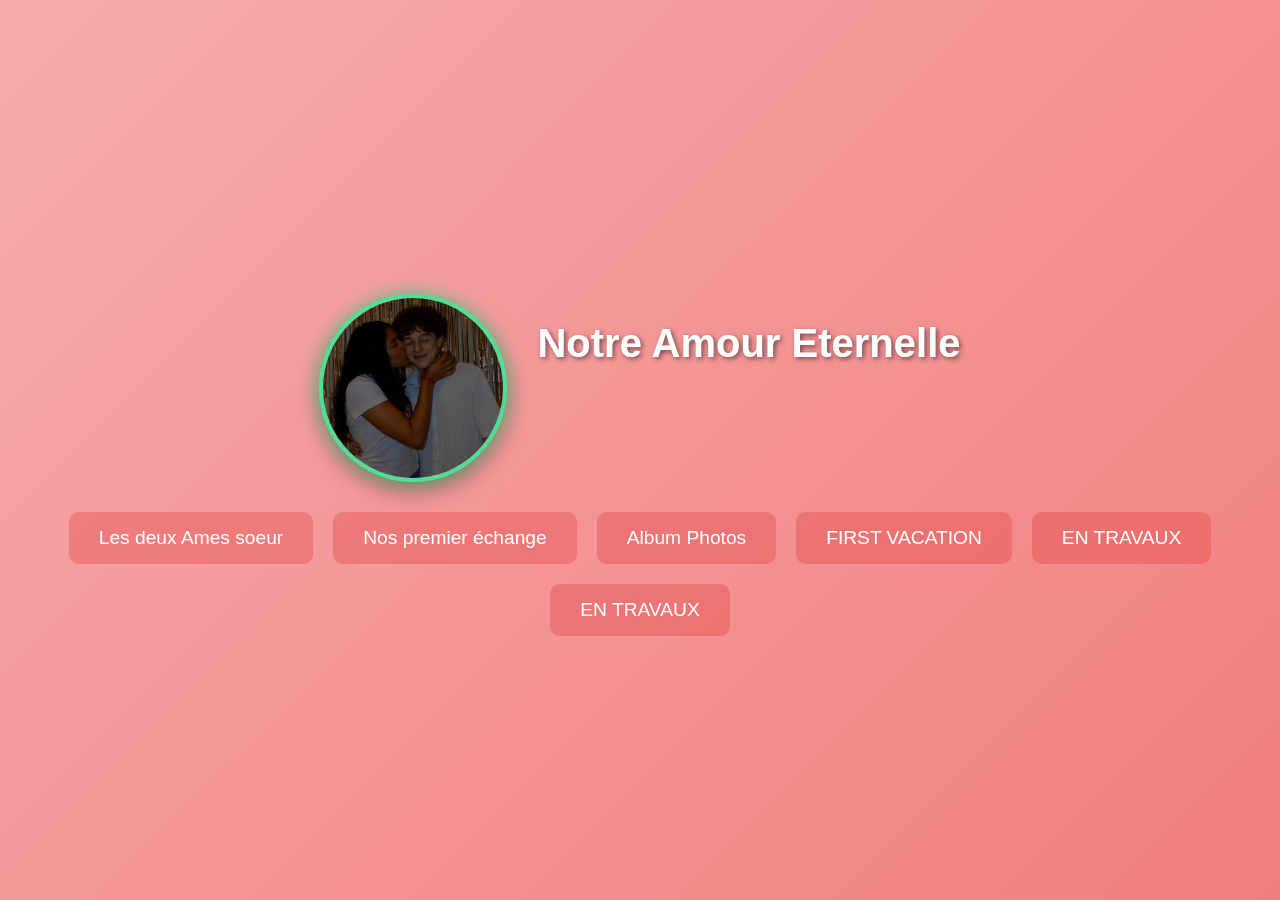
<file: index.html>
</html>

<!DOCTYPE html>
<html lang="fr">
<head>
  <meta charset="UTF-8">
  <meta name="viewport" content="width=device-width, initial-scale=1.0">
  <title>M+C</title>
  <link rel="stylesheet" href="styles/home.css">
</head>
<body>
  <div class="profile-images">
      <div class="profile-pic">
        <img src="image/bisou.jpg" class="circle">
      </div>
  <h1>Notre Amour Eternelle</h1>
  <div class="btn-container">
    <button class="btn" onclick="window.location.href='ames-soeur.html'">Les deux Ames soeur</button>
    <button class="btn" onclick="window.location.href='premier-echange.html'">Nos premier échange </button>
    <button class="btn" onclick="window.location.href='album-photos.html'">Album Photos</button>
    <button class="btn" onclick="window.location.href='first.html'">FIRST VACATION</button>
    <button class="btn" onclick="window.location.href=''">EN TRAVAUX</button>
    <button class="btn" onclick="window.location.href=''">EN TRAVAUX</button>
  </div>

  
  
  

</body>
</html>
</file>
<file: styles/home.css>
body {
  font-family: 'Poppins', sans-serif;
  background: linear-gradient(135deg, #e4000054, #e4040483);
  color: #fff;
  display: flex;
  flex-direction: column;
  align-items: center;
  justify-content: center;
  height: 100vh;
  margin: 0;
}

h1 {
  font-size: 2.5em;
  margin-bottom: 40px;
  text-shadow: 2px 2px 5px rgba(0,0,0,0.5);
}

.btn-container {
  display: flex;
  gap: 20px;
  flex-wrap: wrap;
  justify-content: center;
}

.btn {
  background-color: #e5464660;
  color: white;
  border: none;
  padding: 15px 30px;
  border-radius: 10px;
  font-size: 1.2em;
  cursor: pointer;
  transition: 0.3s;
}

.btn:hover {
  background-color: #6366f1;
  transform: scale(1.05);
}

footer {
  position: absolute;
  bottom: 10px;
  font-size: 0.9em;
  color: #ccc;
}
.profile-images {
    display: flex;
    justify-content: center;
    gap: 30px;
    margin: 60px 0 30px;
    flex-wrap: wrap;
    position: fixed;
    z-index: 10;
}

.profile-pic {
    text-align: center;
    transition: transform 0.3s ease;
}

.profile-pic:hover {
    transform: translateY(-10px);
}


.profile-pic img.circle {
    width: 180px;
    height: 180px;
    object-fit: cover;
    border-radius: 50%;
    border: 4px solid rgba(0, 255, 150, 0.7);
    box-shadow: 
        0 0 20px rgba(0, 255, 150, 0.5),
        0 8px 25px rgba(0, 0, 0, 0.4);
    transition: all 0.4s ease;
    cursor: pointer;
}

.profile-pic img.circle:hover {
    box-shadow: 
        0 0 30px rgba(0, 255, 150, 0.9),
        0 12px 35px rgba(0, 0, 0, 0.5);
    border-color: #00ff96;
    transform: scale(1.08);
}
</file>
